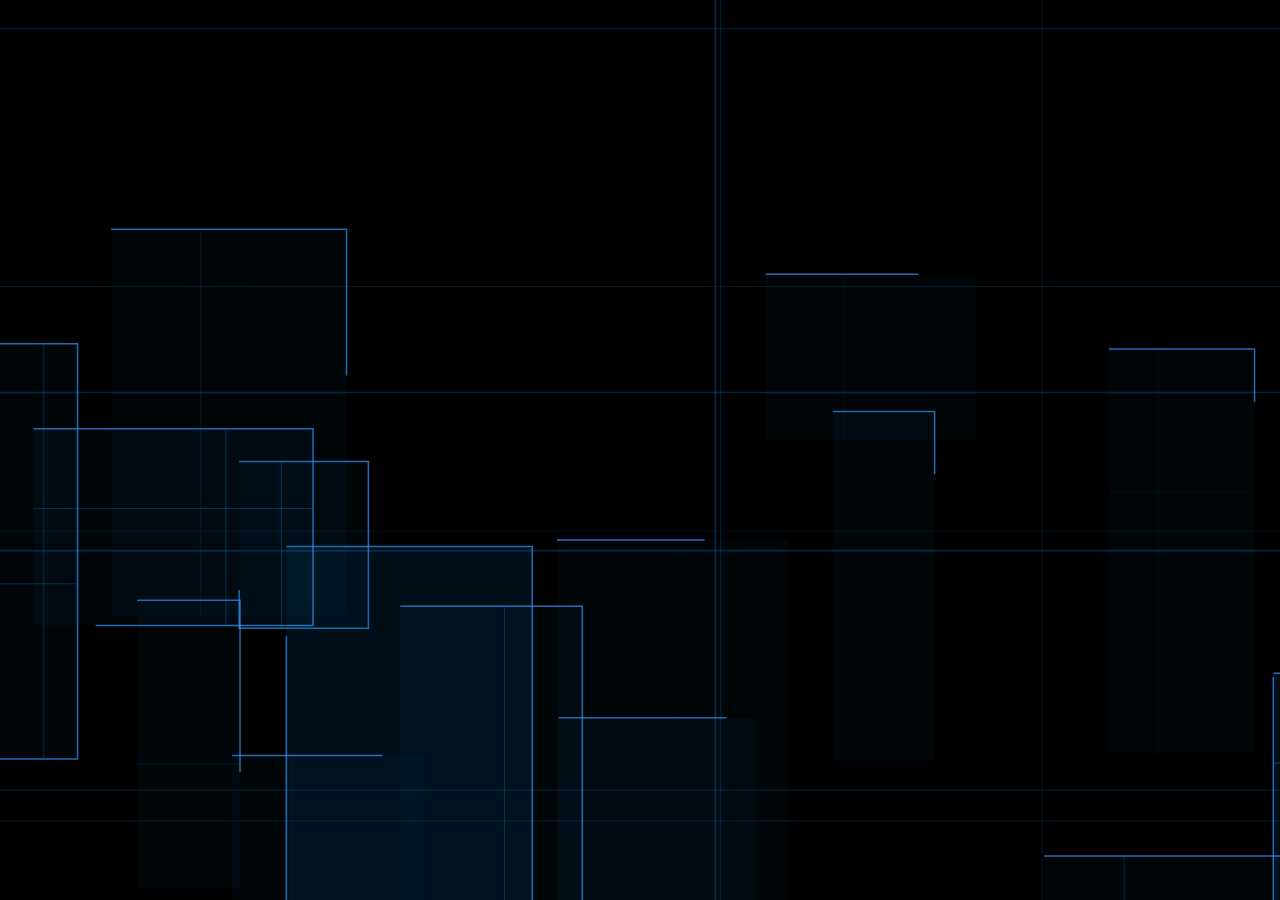
<file: background.html>
<!DOCTYPE html>
<html lang="pt-BR">

<head>
    <meta charset="UTF-8">
    <meta name="viewport" content="width=device-width, initial-scale=1.0">
    <title>Background - Esquadrias e Vidraçaria</title>
    <style>
        /* Reset e configuração básica */
        * {
            margin: 0;
            padding: 0;
            box-sizing: border-box;
        }

        body,
        html {
            width: 100%;
            height: 100%;
            overflow: hidden;
            /* Remove barras de rolagem */
            /* Fundo atualizado para preto conforme a paleta */
            background-color: #000000;
            font-family: 'Segoe UI', Roboto, Helvetica, Arial, sans-serif;
        }

        /* O canvas atua como background absoluto */
        #bg-canvas {
            position: absolute;
            top: 0;
            left: 0;
            width: 100%;
            height: 100%;
            z-index: 1;
        }
    </style>
</head>

<body>

    <!-- Canvas onde a animação acontece -->
    <canvas id="bg-canvas"></canvas>

    <script>
        const canvas = document.getElementById('bg-canvas');
        const ctx = canvas.getContext('2d');

        let width, height;
        let frames = [];
        let profiles = [];

        // Cores temáticas atualizadas com a nova paleta
        const palette = {
            baseDark: '#005c99',
            baseMid: '#007acc',
            baseLight: '#3399ff',
            background: '#000000'
        };

        // Função para converter hex para rgba para trabalhar com transparência
        function hexToRgba(hex, alpha) {
            let r = parseInt(hex.slice(1, 3), 16),
                g = parseInt(hex.slice(3, 5), 16),
                b = parseInt(hex.slice(5, 7), 16);
            return `rgba(${r}, ${g}, ${b}, ${alpha})`;
        }

        // Ajusta o canvas para o tamanho da tela
        function resize() {
            width = canvas.width = window.innerWidth;
            height = canvas.height = window.innerHeight;
        }
        window.addEventListener('resize', resize);
        resize();

        // Classe representando os "Perfis de Alumínio" (Linhas longas contínuas)
        class ProfileLine {
            constructor() {
                this.isVertical = Math.random() > 0.5;
                this.reset();
            }

            reset() {
                if (this.isVertical) {
                    this.x = Math.random() * width;
                    this.y = 0;
                    this.vx = (Math.random() - 0.5) * 0.5; // Move levemente para os lados
                    this.vy = 0;
                } else {
                    this.x = 0;
                    this.y = Math.random() * height;
                    this.vx = 0;
                    this.vy = (Math.random() - 0.5) * 0.5; // Move levemente para cima/baixo
                }
                this.thickness = Math.random() * 1.5 + 0.5;
                this.opacity = Math.random() * 0.4 + 0.1;
                // Escolhe aleatoriamente uma cor da paleta para as linhas
                this.color = Math.random() > 0.5 ? palette.baseDark : palette.baseMid;
            }

            update() {
                this.x += this.vx;
                this.y += this.vy;

                // Reinicia se sair da tela
                if (this.isVertical && (this.x < -50 || this.x > width + 50)) this.reset();
                if (!this.isVertical && (this.y < -50 || this.y > height + 50)) this.reset();
            }

            draw() {
                ctx.beginPath();
                if (this.isVertical) {
                    ctx.moveTo(this.x, 0);
                    ctx.lineTo(this.x, height);
                } else {
                    ctx.moveTo(0, this.y);
                    ctx.lineTo(width, this.y);
                }
                ctx.strokeStyle = hexToRgba(this.color, this.opacity);
                ctx.lineWidth = this.thickness;
                ctx.setLineDash([]); // Linha sólida
                ctx.stroke();
            }
        }

        // Classe representando as Janelas/Esquadrias com painéis de vidro
        class WindowFrame {
            constructor() {
                this.reset();
                // Posiciona aleatoriamente na primeira vez espalhado pela tela
                this.x = Math.random() * width;
                this.y = Math.random() * height;
            }

            reset() {
                // Dimensões geométricas retangulares (formato de porta/janela)
                this.w = Math.random() * 200 + 100;
                this.h = Math.random() * 300 + 150;

                // Ponto de surgimento
                this.x = Math.random() > 0.5 ? -this.w : width + this.w;
                this.y = Math.random() * height;

                // Movimentação de "correr" (horizontal ou vertical suave)
                this.vx = (Math.random() > 0.5 ? 1 : -1) * (Math.random() * 0.8 + 0.2);
                this.vy = (Math.random() - 0.5) * 0.2; // Quase estático no eixo Y

                // Variáveis para o efeito de desenhar e apagar
                this.perimeter = (this.w * 2) + (this.h * 2);
                this.drawPhase = Math.random() * Math.PI * 2; // Início aleatório do ciclo senoidal
                this.drawSpeed = Math.random() * 0.01 + 0.005;

                // Divisórias internas (montantes)
                this.hasMullionX = Math.random() > 0.3;
                this.hasMullionY = Math.random() > 0.5;
                this.mullionXPos = this.w * (Math.random() * 0.4 + 0.3); // 30% a 70%
                this.mullionYPos = this.h * (Math.random() * 0.4 + 0.3);

                // Define as cores específicas para esta esquadria baseadas na paleta
                this.glassColor = palette.baseDark;
                this.frameColor = palette.baseLight;
                this.mullionColor = palette.baseMid;
            }

            update() {
                this.x += this.vx;
                this.y += this.vy;
                this.drawPhase += this.drawSpeed;

                // Se saiu completamente da tela, reseta
                if (
                    (this.vx > 0 && this.x > width + 100) ||
                    (this.vx < 0 && this.x < -this.w - 100) ||
                    this.y > height + 100 || this.y < -this.h - 100
                ) {
                    this.reset();
                }
            }

            draw() {
                // Cálculo de oscilação para desenhar/apagar (0.0 a 1.0)
                let progress = (Math.sin(this.drawPhase) + 1) / 2;
                let currentDrawLength = this.perimeter * progress;

                // 1. Desenha o fundo de "Vidro" com transparência baseada na oscilação
                // Usa baseDark para um efeito mais profundo
                let glassAlpha = progress > 0.8 ? 0.15 : 0.05;
                ctx.fillStyle = hexToRgba(this.glassColor, glassAlpha);
                ctx.fillRect(this.x, this.y, this.w, this.h);

                // 2. Configura a caneta para as esquadrias perimetrais
                // Usa baseLight para o contorno brilhante
                ctx.strokeStyle = hexToRgba(this.frameColor, 0.7);
                ctx.lineWidth = 1.5;

                // Efeito de linha se fazendo/desfazendo no perímetro
                ctx.setLineDash([this.perimeter]);
                ctx.lineDashOffset = this.perimeter - currentDrawLength;

                ctx.strokeRect(this.x, this.y, this.w, this.h);

                // Restaura linha para os montantes internos
                ctx.setLineDash([]);
                ctx.lineWidth = 1;
                // Usa baseMid para os montantes internos
                ctx.strokeStyle = hexToRgba(this.mullionColor, 0.5);

                // 3. Desenha divisórias internas acompanhando a transparência global
                ctx.globalAlpha = progress;

                if (this.hasMullionX) {
                    ctx.beginPath();
                    ctx.moveTo(this.x + this.mullionXPos, this.y);
                    ctx.lineTo(this.x + this.mullionXPos, this.y + this.h);
                    ctx.stroke();
                }

                if (this.hasMullionY) {
                    ctx.beginPath();
                    ctx.moveTo(this.x, this.y + this.mullionYPos);
                    ctx.lineTo(this.x + this.w, this.y + this.mullionYPos);
                    ctx.stroke();
                }

                ctx.globalAlpha = 1.0; // Reseta alpha
            }
        }

        // Inicializa os elementos
        function init() {
            frames = [];
            profiles = [];

            // Quantidade de painéis/esquadrias
            for (let i = 0; i < 15; i++) {
                frames.push(new WindowFrame());
            }

            // Quantidade de linhas guias cruzando a tela
            for (let i = 0; i < 10; i++) {
                profiles.push(new ProfileLine());
            }
        }

        // Loop principal de animação
        function animate() {
            // Limpa a tela frame a frame
            ctx.clearRect(0, 0, width, height);

            // Desenha as linhas estruturais (fundo)
            profiles.forEach(profile => {
                profile.update();
                profile.draw();
            });

            // Desenha os painéis e esquadrias (frente)
            frames.forEach(frame => {
                frame.update();
                frame.draw();
            });

            requestAnimationFrame(animate);
        }

        init();
        animate();
    </script>
</body>

</html>
</file>
